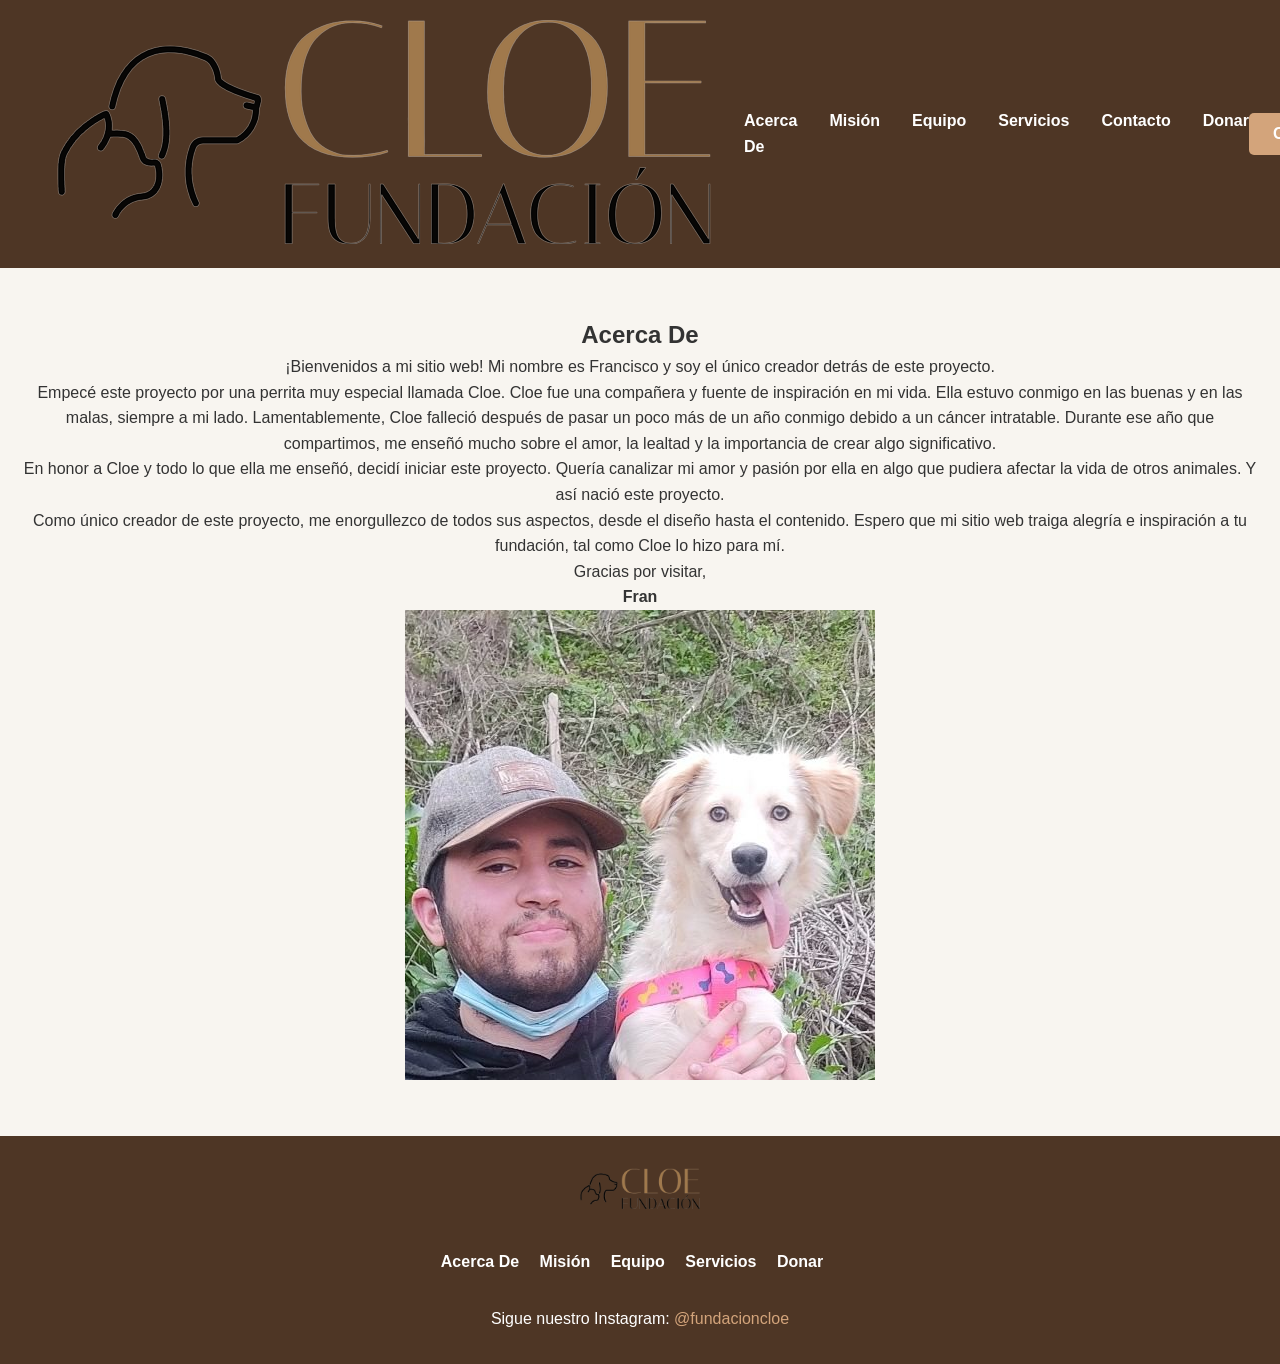
<file: acerca.html>
<!DOCTYPE html>
<html lang="es">
<head>
    <meta charset="UTF-8">
    <meta name="viewport" content="width=device-width, initial-scale=1.0">
    <title>Acerca De | Fundación Cloe</title>
    <link rel="stylesheet" href="styles.css">
</head>
<body>
    <header>
        <nav>
            <div class="logo">
                <img src="logo.png" alt="Fundación Cloe Logo">
            </div>
            <ul>
                <li><a href="acerca.html">Acerca De</a></li>
                <li><a href="mision.html">Misión</a></li>
                <li><a href="equipo.html">Equipo</a></li>
                <li><a href="servicios.html">Servicios</a></li>
                <li><a href="contacto.html">Contacto</a></li>
                <li><a href="donar.html">Donar</a></li>
            </ul>
            <a href="comenzar.html" class="btn">Comenzar</a>
        </nav>
    </header>

    <section class="about">
        <h1>Acerca De</h1>
        <p>
            ¡Bienvenidos a mi sitio web! Mi nombre es Francisco y soy el único creador detrás de este proyecto.
        </p>
        <p>
            Empecé este proyecto por una perrita muy especial llamada Cloe. Cloe fue una compañera y fuente de inspiración en mi vida.
            Ella estuvo conmigo en las buenas y en las malas, siempre a mi lado. Lamentablemente, Cloe falleció después de pasar 
            un poco más de un año conmigo debido a un cáncer intratable. Durante ese año que compartimos, me enseñó mucho sobre el amor,
            la lealtad y la importancia de crear algo significativo.
        </p>
        <p>
            En honor a Cloe y todo lo que ella me enseñó, decidí iniciar este proyecto. Quería canalizar mi amor y pasión por ella en algo
            que pudiera afectar la vida de otros animales. Y así nació este proyecto.
        </p>
        <p>
            Como único creador de este proyecto, me enorgullezco de todos sus aspectos, desde el diseño hasta el contenido. Espero que mi 
            sitio web traiga alegría e inspiración a tu fundación, tal como Cloe lo hizo para mí.
        </p>
        <p>
            Gracias por visitar,
            <br><strong>Fran</strong>
        </p>
        <img src="fran-cloe.png" alt="Francisco y Cloe">
    </section>

    <footer>
        <div class="footer-logo">
            <img src="logo-footer.png" alt="Fundación Cloe Logo">
        </div>
        <ul>
            <li><a href="acerca.html">Acerca De</a></li>
            <li><a href="mision.html">Misión</a></li>
            <li><a href="equipo.html">Equipo</a></li>
            <li><a href="servicios.html">Servicios</a></li>
            <li><a href="donar.html">Donar</a></li>
        </ul>
        <p>Sigue nuestro Instagram: <a href="https://instagram.com/fundacioncloe">@fundacioncloe</a></p>
    </footer>
</body>
</html>
</file>
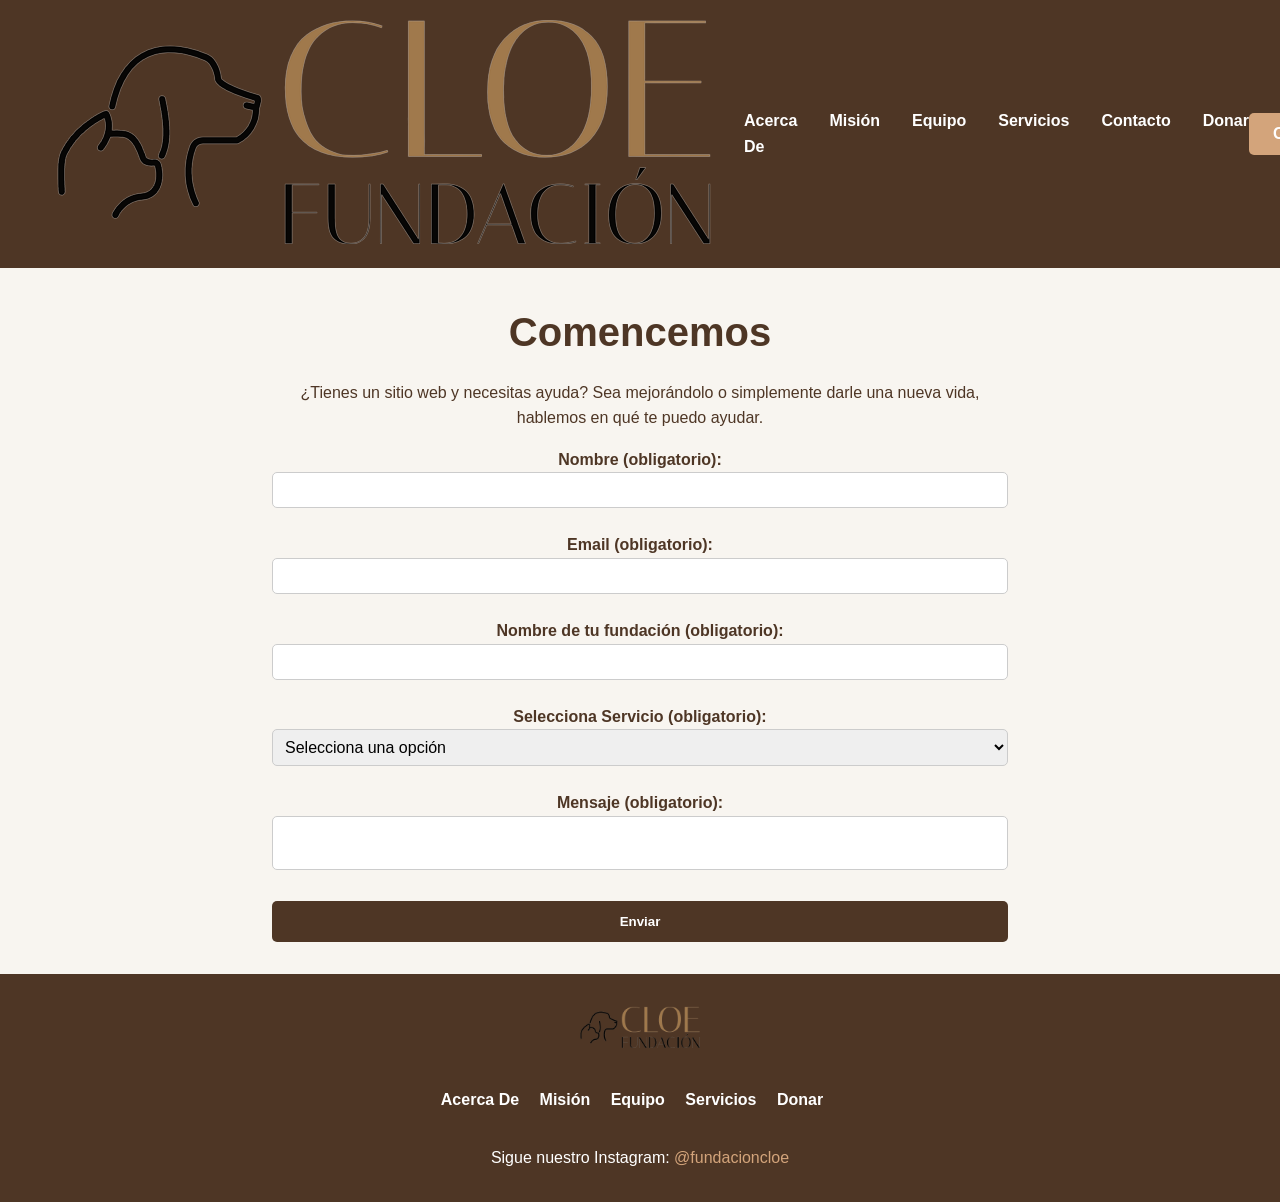
<file: contacto.html>
<!DOCTYPE html>
<html lang="es">
<head>
    <meta charset="UTF-8">
    <meta name="viewport" content="width=device-width, initial-scale=1.0">
    <title>Contacto | Fundación Cloe</title>
    <link rel="stylesheet" href="styles.css">
</head>
<body>
    <header>
        <nav>
            <div class="logo">
                <img src="logo.png" alt="Fundación Cloe Logo">
            </div>
            <ul>
                <li><a href="acerca.html">Acerca De</a></li>
                <li><a href="mision.html">Misión</a></li>
                <li><a href="equipo.html">Equipo</a></li>
                <li><a href="servicios.html">Servicios</a></li>
                <li><a href="contacto.html">Contacto</a></li>
                <li><a href="donar.html">Donar</a></li>
            </ul>
            <a href="comenzar.html" class="btn">Comenzar</a>
        </nav>
    </header>

    <section class="contact">
        <h1>Comencemos</h1>
        <p>
            ¿Tienes un sitio web y necesitas ayuda? Sea mejorándolo o simplemente darle una nueva vida, hablemos en qué te puedo ayudar.
        </p>
        <form action="submit_form.php" method="post">
            <div class="form-group">
                <label for="name">Nombre (obligatorio):</label>
                <input type="text" id="name" name="nombre" required>
            </div>
            <div class="form-group">
                <label for="email">Email (obligatorio):</label>
                <input type="email" id="email" name="email" required>
            </div>
            <div class="form-group">
                <label for="foundation-name">Nombre de tu fundación (obligatorio):</label>
                <input type="text" id="foundation-name" name="fundacion" required>
            </div>
            <div class="form-group">
                <label for="service">Selecciona Servicio (obligatorio):</label>
                <select id="service" name="servicio" required>
                    <option value="">Selecciona una opción</option>
                    <option value="creacion">Creación de sitio web</option>
                    <option value="mantenimiento">Mantenimiento de sitio web</option>
                </select>
            </div>
            <div class="form-group">
                <label for="message">Mensaje (obligatorio):</label>
                <textarea id="message" name="mensaje" required></textarea>
            </div>
            <button type="submit" class="btn">Enviar</button>
        </form>
    </section>

    <footer>
        <div class="footer-logo">
            <img src="logo-footer.png" alt="Fundación Cloe Logo">
        </div>
        <ul>
            <li><a href="acerca.html">Acerca De</a></li>
            <li><a href="mision.html">Misión</a></li>
            <li><a href="equipo.html">Equipo</a></li>
            <li><a href="servicios.html">Servicios</a></li>
            <li><a href="donar.html">Donar</a></li>
        </ul>
        <p>Sigue nuestro Instagram: <a href="https://instagram.com/fundacioncloe">@fundacioncloe</a></p>
    </footer>
</body>
</html>
</file>
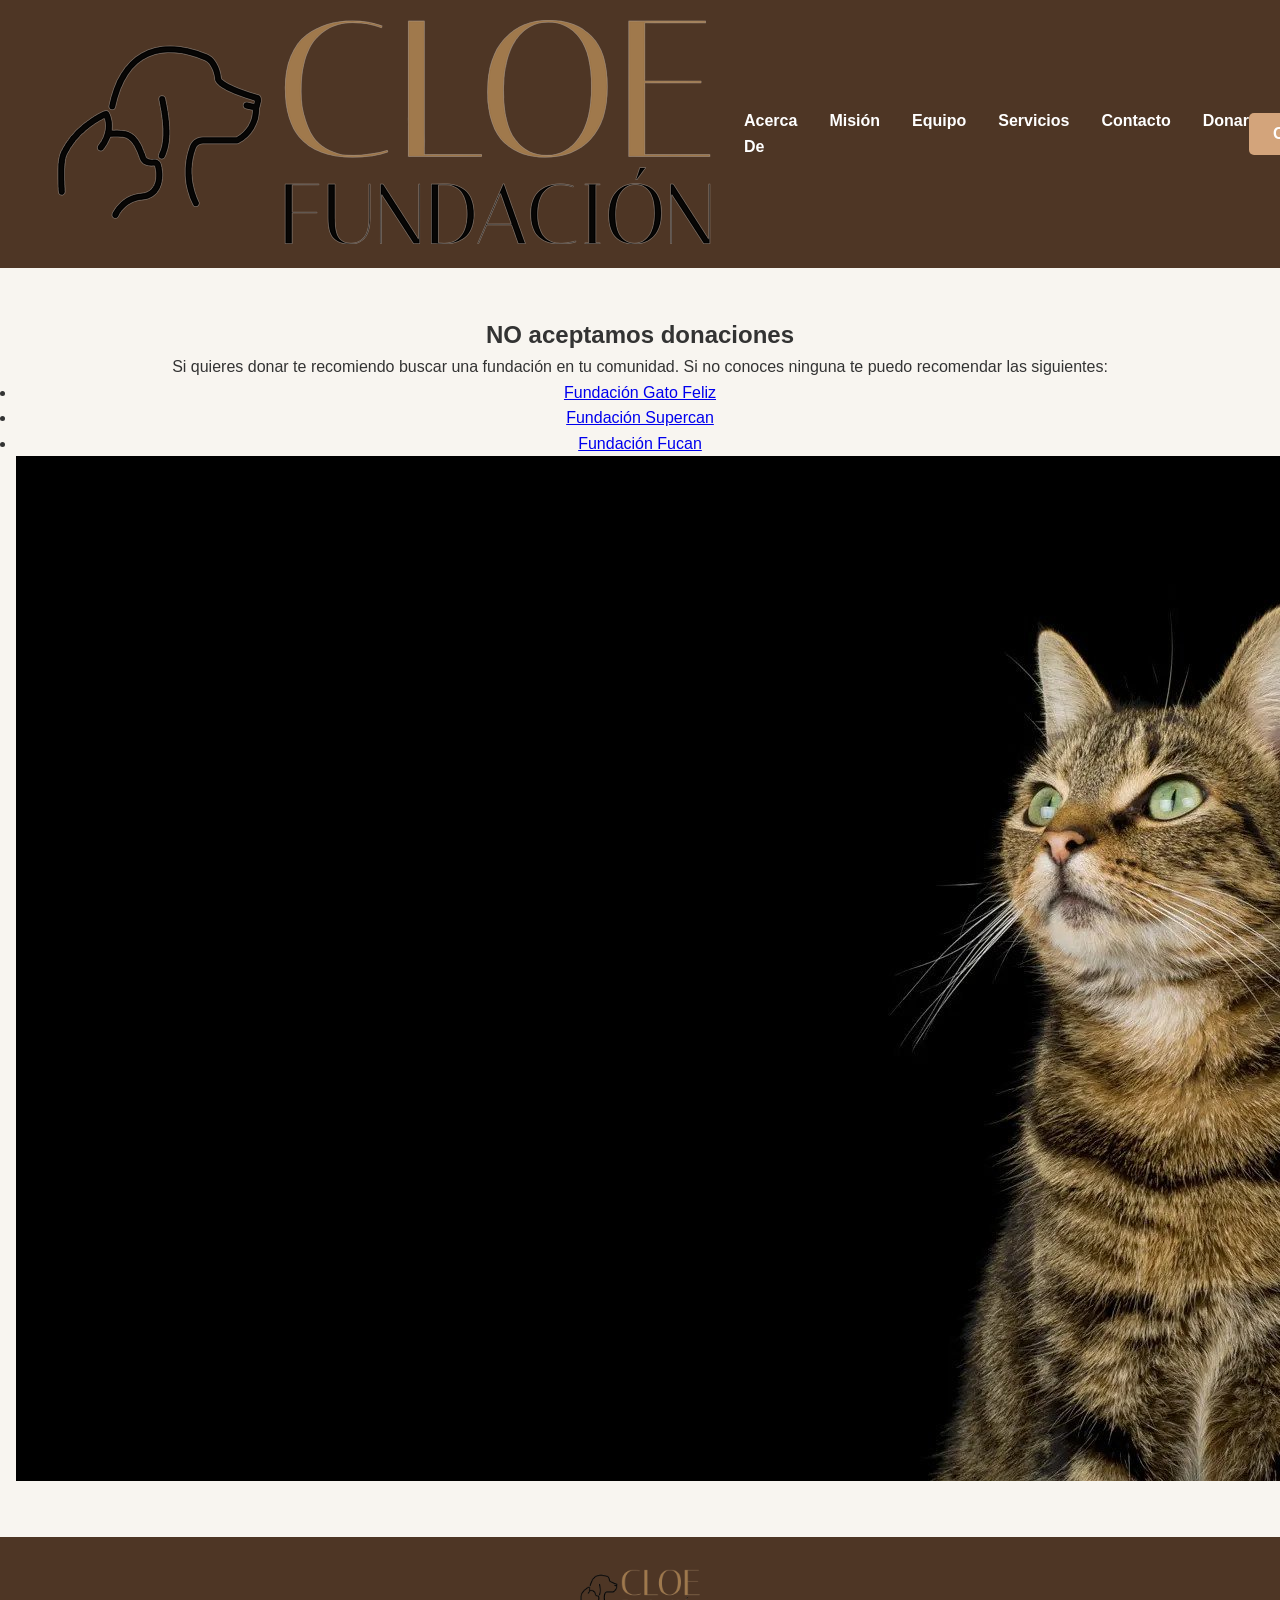
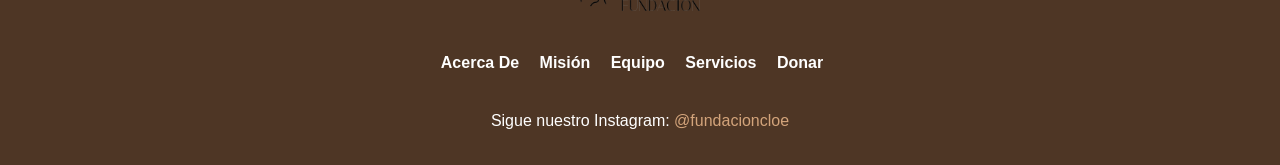
<file: donar.html>
<!DOCTYPE html>
<html lang="es">
<head>
    <meta charset="UTF-8">
    <meta name="viewport" content="width=device-width, initial-scale=1.0">
    <title>Donar | Fundación Cloe</title>
    <link rel="stylesheet" href="styles.css">
</head>
<body>
    <header>
        <nav>
            <div class="logo">
                <img src="logo.png" alt="Fundación Cloe Logo">
            </div>
            <ul>
                <li><a href="acerca.html">Acerca De</a></li>
                <li><a href="mision.html">Misión</a></li>
                <li><a href="equipo.html">Equipo</a></li>
                <li><a href="servicios.html">Servicios</a></li>
                <li><a href="contacto.html">Contacto</a></li>
                <li><a href="donar.html">Donar</a></li>
            </ul>
            <a href="comenzar.html" class="btn">Comenzar</a>
        </nav>
    </header>

    <section class="donation">
        <h1>NO aceptamos donaciones</h1>
        <p>
            Si quieres donar te recomiendo buscar una fundación en tu comunidad. Si no conoces ninguna te puedo recomendar las siguientes:
        </p>
        <ul>
            <li><a href="https://fundaciongatofeliz.cl" target="_blank">Fundación Gato Feliz</a></li>
            <li><a href="https://supercan.cl" target="_blank">Fundación Supercan</a></li>
            <li><a href="https://fucanchile.org" target="_blank">Fundación Fucan</a></li>
        </ul>
        <div class="donation-image">
            <img src="llama-donation.png" alt="Imagen de una llama">
        </div>
    </section>

    <footer>
        <div class="footer-logo">
            <img src="logo-footer.png" alt="Fundación Cloe Logo">
        </div>
        <ul>
            <li><a href="acerca.html">Acerca De</a></li>
            <li><a href="mision.html">Misión</a></li>
            <li><a href="equipo.html">Equipo</a></li>
            <li><a href="servicios.html">Servicios</a></li>
            <li><a href="donar.html">Donar</a></li>
        </ul>
        <p>Sigue nuestro Instagram: <a href="https://instagram.com/fundacioncloe">@fundacioncloe</a></p>
    </footer>
</body>
</html>
</file>
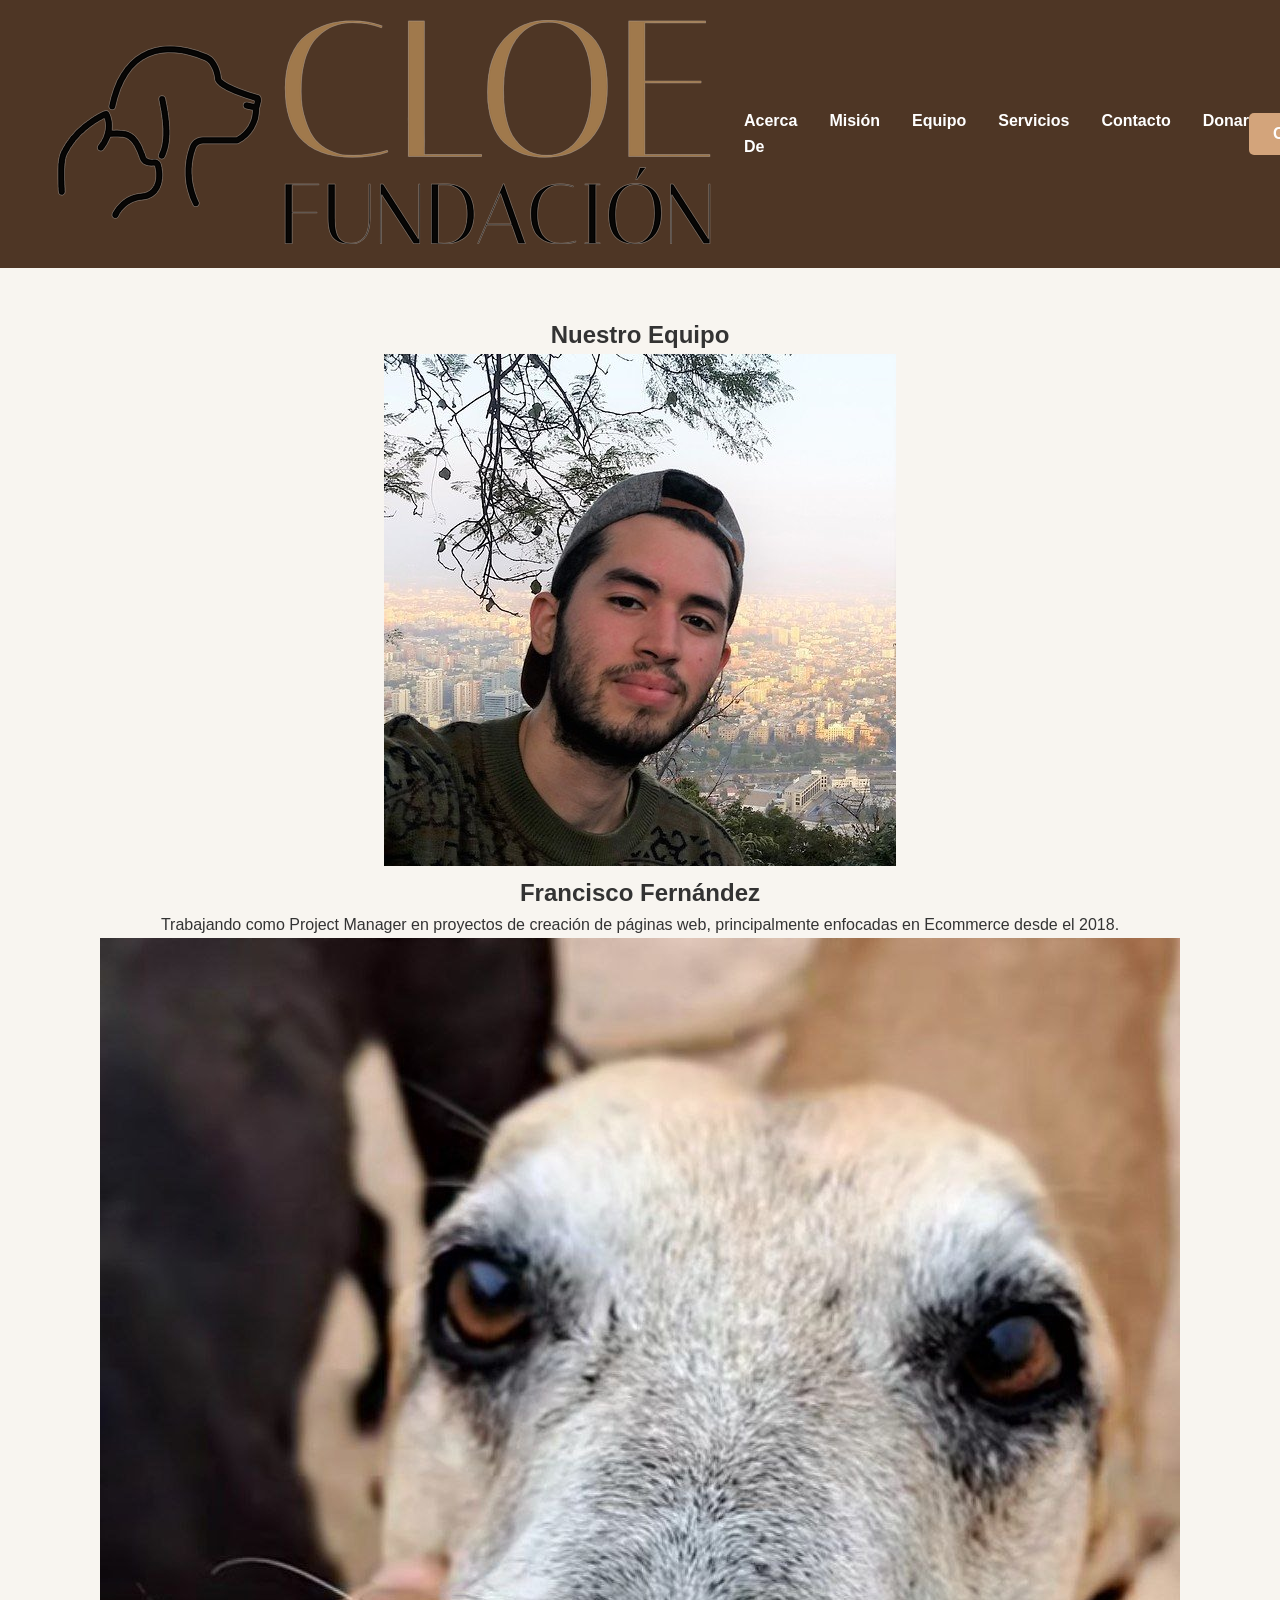
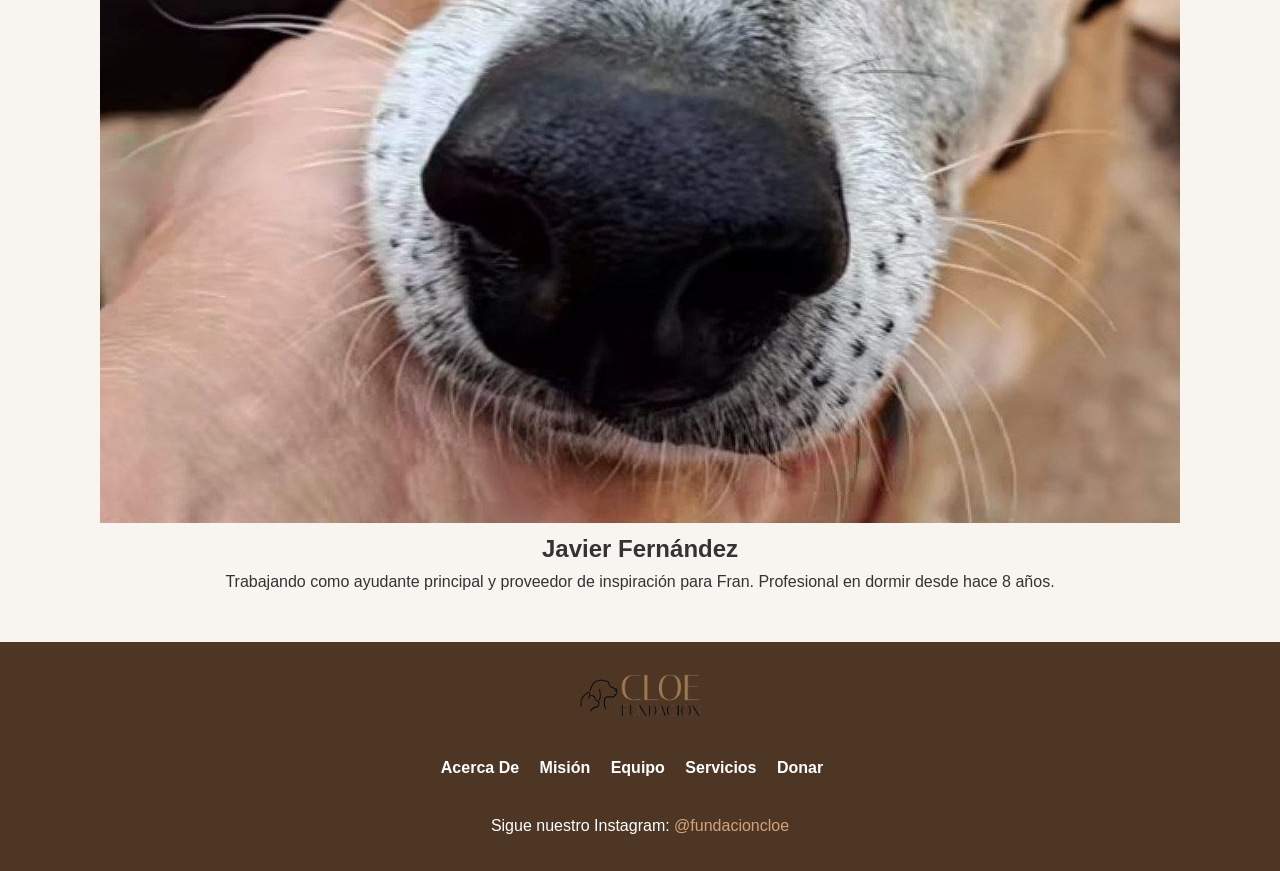
<file: equipo.html>
<!DOCTYPE html>
<html lang="es">
<head>
    <meta charset="UTF-8">
    <meta name="viewport" content="width=device-width, initial-scale=1.0">
    <title>Equipo | Fundación Cloe</title>
    <link rel="stylesheet" href="styles.css">
</head>
<body>
    <header>
        <nav>
            <div class="logo">
                <img src="logo.png" alt="Fundación Cloe Logo">
            </div>
            <ul>
                <li><a href="acerca.html">Acerca De</a></li>
                <li><a href="mision.html">Misión</a></li>
                <li><a href="equipo.html">Equipo</a></li>
                <li><a href="servicios.html">Servicios</a></li>
                <li><a href="contacto.html">Contacto</a></li>
                <li><a href="donar.html">Donar</a></li>
            </ul>
            <a href="comenzar.html" class="btn">Comenzar</a>
        </nav>
    </header>

    <section class="team">
        <h1>Nuestro Equipo</h1>
        <div class="team-member">
            <img src="francisco.png" alt="Francisco Fernández">
            <h2>Francisco Fernández</h2>
            <p>
                Trabajando como Project Manager en proyectos de creación de páginas web, principalmente enfocadas en Ecommerce
                desde el 2018.
            </p>
        </div>
        <div class="team-member">
            <img src="javier.png" alt="Javier Fernández">
            <h2>Javier Fernández</h2>
            <p>
                Trabajando como ayudante principal y proveedor de inspiración para Fran. Profesional en dormir desde hace 8 años.
            </p>
        </div>
    </section>

    <footer>
        <div class="footer-logo">
            <img src="logo-footer.png" alt="Fundación Cloe Logo">
        </div>
        <ul>
            <li><a href="acerca.html">Acerca De</a></li>
            <li><a href="mision.html">Misión</a></li>
            <li><a href="equipo.html">Equipo</a></li>
            <li><a href="servicios.html">Servicios</a></li>
            <li><a href="donar.html">Donar</a></li>
        </ul>
        <p>Sigue nuestro Instagram: <a href="https://instagram.com/fundacioncloe">@fundacioncloe</a></p>
    </footer>
</body>
</html>
</file>
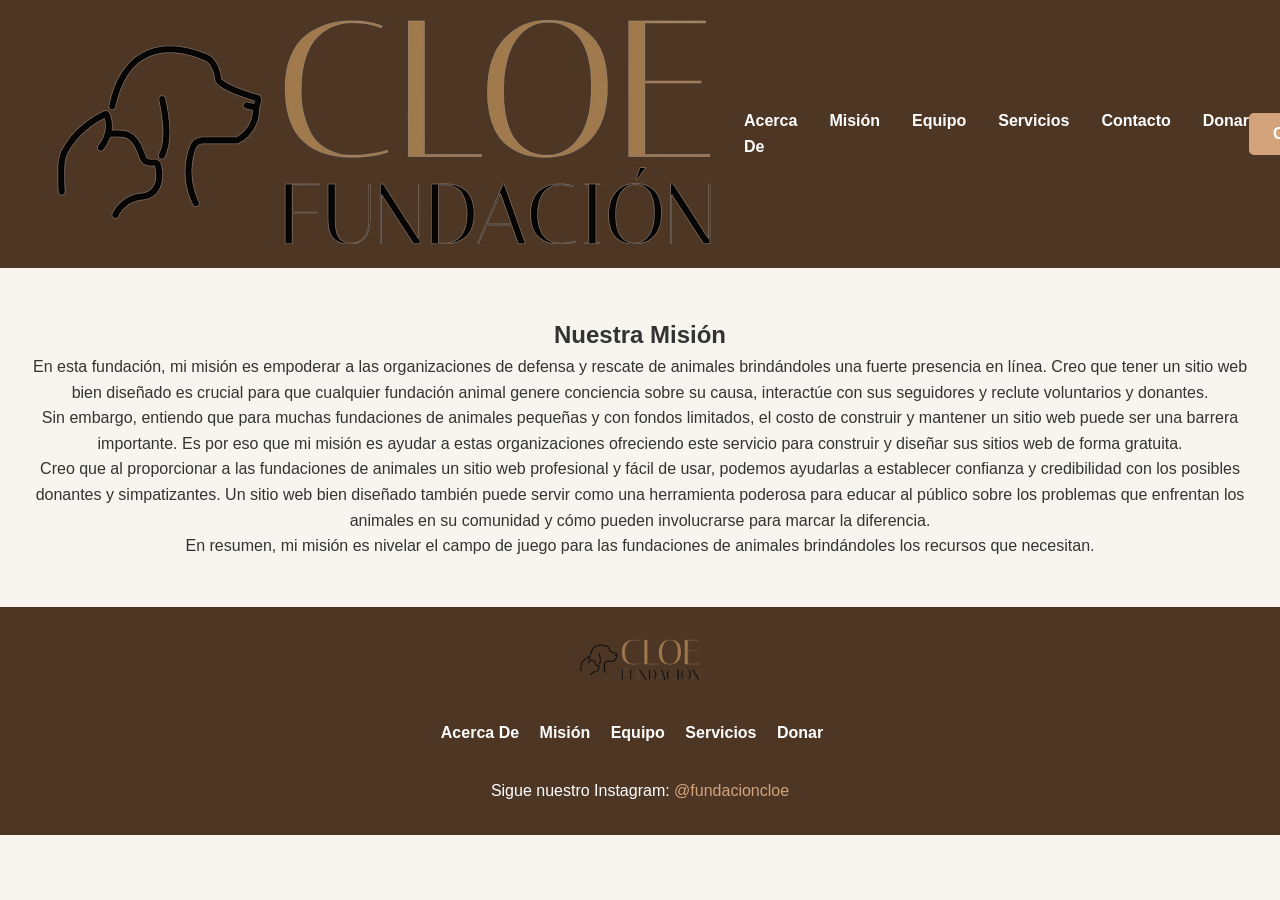
<file: mision.html>
<!DOCTYPE html>
<html lang="es">
<head>
    <meta charset="UTF-8">
    <meta name="viewport" content="width=device-width, initial-scale=1.0">
    <title>Misión | Fundación Cloe</title>
    <link rel="stylesheet" href="styles.css">
</head>
<body>
    <header>
        <nav>
            <div class="logo">
                <img src="logo.png" alt="Fundación Cloe Logo">
            </div>
            <ul>
                <li><a href="acerca.html">Acerca De</a></li>
                <li><a href="mision.html">Misión</a></li>
                <li><a href="equipo.html">Equipo</a></li>
                <li><a href="servicios.html">Servicios</a></li>
                <li><a href="contacto.html">Contacto</a></li>
                <li><a href="donar.html">Donar</a></li>
            </ul>
            <a href="comenzar.html" class="btn">Comenzar</a>
        </nav>
    </header>

    <section class="mission">
        <h1>Nuestra Misión</h1>
        <p>
            En esta fundación, mi misión es empoderar a las organizaciones de defensa y rescate de animales brindándoles
            una fuerte presencia en línea. Creo que tener un sitio web bien diseñado es crucial para que cualquier fundación
            animal genere conciencia sobre su causa, interactúe con sus seguidores y reclute voluntarios y donantes.
        </p>
        <p>
            Sin embargo, entiendo que para muchas fundaciones de animales pequeñas y con fondos limitados, el costo de construir
            y mantener un sitio web puede ser una barrera importante. Es por eso que mi misión es ayudar a estas organizaciones
            ofreciendo este servicio para construir y diseñar sus sitios web de forma gratuita.
        </p>
        <p>
            Creo que al proporcionar a las fundaciones de animales un sitio web profesional y fácil de usar, podemos ayudarlas a
            establecer confianza y credibilidad con los posibles donantes y simpatizantes. Un sitio web bien diseñado también puede
            servir como una herramienta poderosa para educar al público sobre los problemas que enfrentan los animales en su comunidad
            y cómo pueden involucrarse para marcar la diferencia.
        </p>
        <p>
            En resumen, mi misión es nivelar el campo de juego para las fundaciones de animales brindándoles los recursos que necesitan.
        </p>
    </section>

    <footer>
        <div class="footer-logo">
            <img src="logo-footer.png" alt="Fundación Cloe Logo">
        </div>
        <ul>
            <li><a href="acerca.html">Acerca De</a></li>
            <li><a href="mision.html">Misión</a></li>
            <li><a href="equipo.html">Equipo</a></li>
            <li><a href="servicios.html">Servicios</a></li>
            <li><a href="donar.html">Donar</a></li>
        </ul>
        <p>Sigue nuestro Instagram: <a href="https://instagram.com/fundacioncloe">@fundacioncloe</a></p>
    </footer>
</body>
</html>
</file>
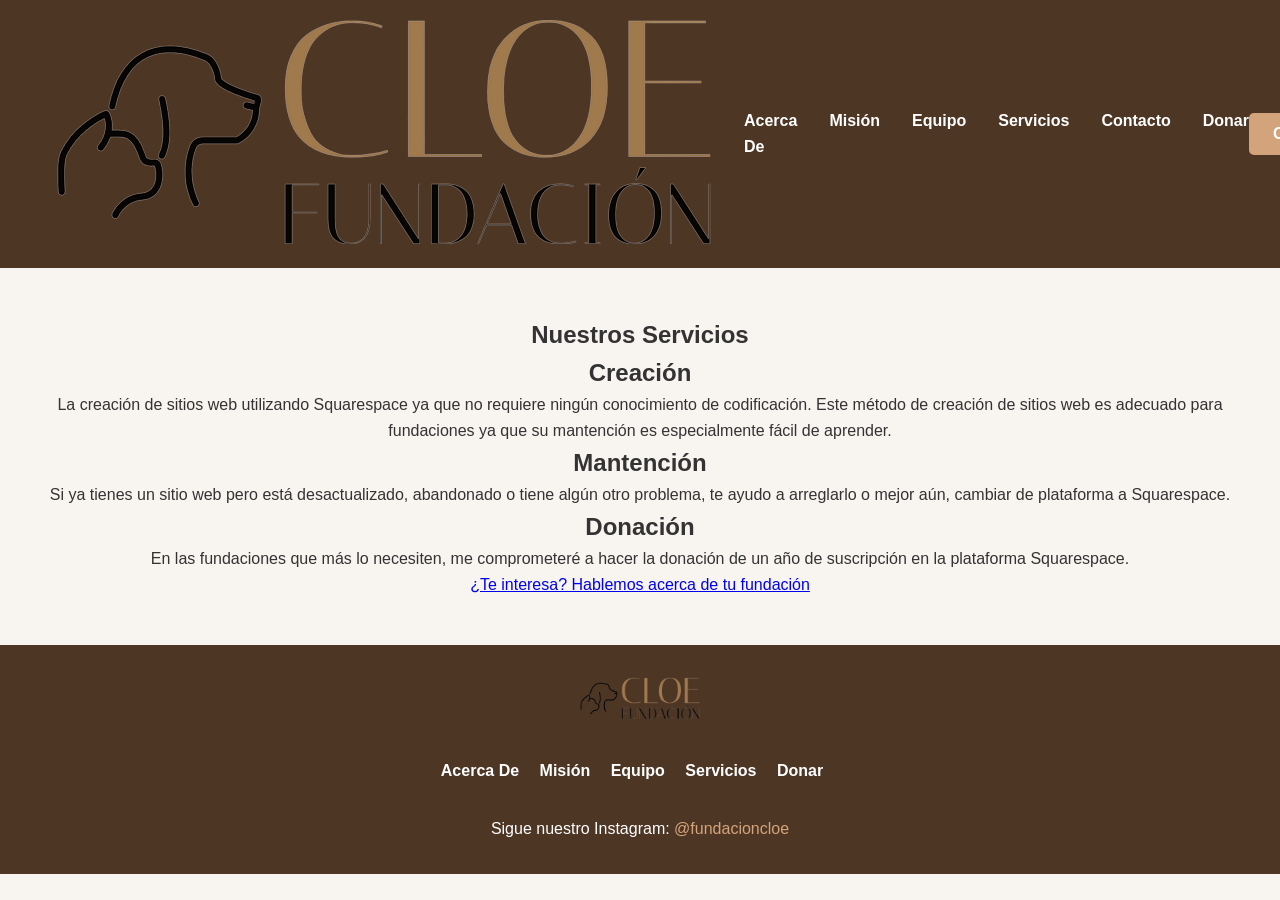
<file: servicios.html>
<!DOCTYPE html>
<html lang="es">
<head>
    <meta charset="UTF-8">
    <meta name="viewport" content="width=device-width, initial-scale=1.0">
    <title>Servicios | Fundación Cloe</title>
    <link rel="stylesheet" href="styles.css">
</head>
<body>
    <header>
        <nav>
            <div class="logo">
                <img src="logo.png" alt="Fundación Cloe Logo">
            </div>
            <ul>
                <li><a href="acerca.html">Acerca De</a></li>
                <li><a href="mision.html">Misión</a></li>
                <li><a href="equipo.html">Equipo</a></li>
                <li><a href="servicios.html">Servicios</a></li>
                <li><a href="contacto.html">Contacto</a></li>
                <li><a href="donar.html">Donar</a></li>
            </ul>
            <a href="comenzar.html" class="btn">Comenzar</a>
        </nav>
    </header>

    <section class="services">
        <h1>Nuestros Servicios</h1>
        <div class="service-item">
            <h2>Creación</h2>
            <p>
                La creación de sitios web utilizando Squarespace ya que no requiere ningún conocimiento de codificación.
                Este método de creación de sitios web es adecuado para fundaciones ya que su mantención es especialmente fácil de aprender.
            </p>
        </div>
        <div class="service-item">
            <h2>Mantención</h2>
            <p>
                Si ya tienes un sitio web pero está desactualizado, abandonado o tiene algún otro problema, te ayudo a arreglarlo o mejor aún, cambiar de plataforma a Squarespace.
            </p>
        </div>
        <div class="service-item">
            <h2>Donación</h2>
            <p>
                En las fundaciones que más lo necesiten, me comprometeré a hacer la donación de un año de suscripción en la plataforma Squarespace.
            </p>
        </div>
        <a href="contacto.html" class="btn">¿Te interesa? Hablemos acerca de tu fundación</a>
    </section>

    <footer>
        <div class="footer-logo">
            <img src="logo-footer.png" alt="Fundación Cloe Logo">
        </div>
        <ul>
            <li><a href="acerca.html">Acerca De</a></li>
            <li><a href="mision.html">Misión</a></li>
            <li><a href="equipo.html">Equipo</a></li>
            <li><a href="servicios.html">Servicios</a></li>
            <li><a href="donar.html">Donar</a></li>
        </ul>
        <p>Sigue nuestro Instagram: <a href="https://instagram.com/fundacioncloe">@fundacioncloe</a></p>
    </footer>
</body>
</html>
</file>
<file: styles.css>
/* Global Styles */
* {
    margin: 0;
    padding: 0;
    box-sizing: border-box;
    font-family: 'Arial', sans-serif;
}

body {
    background-color: #f8f5f0;
    color: #333;
    line-height: 1.6;
}

/* Header and Navigation */
header {
    background-color: #4e3625;
    padding: 1rem 0;
}

nav {
    display: flex;
    justify-content: space-between;
    align-items: center;
    max-width: 1200px;
    margin: 0 auto;
    padding: 0 1rem;
}

nav ul {
    display: flex;
    list-style: none;
}

nav ul li {
    margin-left: 2rem;
}

nav ul li a {
    color: #fff;
    text-decoration: none;
    font-weight: bold;
    transition: color 0.3s;
}

nav ul li a:hover {
    color: #d3a47b;
}

nav .btn {
    background-color: #d3a47b;
    color: white;
    padding: 0.5rem 1.5rem;
    text-decoration: none;
    border-radius: 5px;
    font-weight: bold;
}

nav .btn:hover {
    background-color: #b38356;
}

/* Menu Toggle (Hamburger Menu) */
.menu-toggle {
    display: none;
    flex-direction: column;
    cursor: pointer;
}

.menu-toggle span {
    height: 2px;
    width: 25px;
    background: #fff;
    margin: 4px 0;
}

/* Hero Section */
.hero {
    background-image: url('dog-hero.png');
    background-size: cover;
    background-position: center;
    height: 500px;
    display: flex;
    align-items: center;
    justify-content: center;
    position: relative;
    color: #fff;
}

.hero::before {
    content: "";
    position: absolute;
    top: 0;
    left: 0;
    width: 100%;
    height: 100%;
    background-color: rgba(0, 0, 0, 0.5);
}

.hero-text {
    position: relative;
    text-align: center;
    max-width: 800px;
    padding: 20px;
    border-radius: 10px;
}

.hero-text h1 {
    font-size: 3rem;
    margin-bottom: 1rem;
}

.hero-text p {
    font-size: 1.2rem;
    margin-bottom: 1.5rem;
}

.hero .btn {
    background-color: #d3a47b;
    color: #fff;
    padding: 0.8rem 1.5rem;
    border-radius: 5px;
    text-decoration: none;
    font-weight: bold;
    transition: background-color 0.3s;
}

.hero .btn:hover {
    background-color: #b38356;
}

/* Section Styles */
section {
    padding: 3rem 1rem;
    text-align: center;
}

.importance, .helped {
    background-color: #d3a47b;
    color: white;
    padding: 3rem 0;
}

.importance h2, .helped h2 {
    font-size: 2.5rem;
}

.importance p, .helped p {
    margin: 1rem 0;
    font-size: 1.2rem;
}

.importance .btn, .helped .btn {
    background-color: #4e3625;
    color: #fff;
    padding: 0.8rem 1.5rem;
    border-radius: 5px;
    text-decoration: none;
    font-weight: bold;
    transition: background-color 0.3s;
}

.importance .btn:hover, .helped .btn:hover {
    background-color: #b38356;
}

.helped .organization {
    display: flex;
    justify-content: center;
    align-items: center;
    padding-top: 2rem;
}

.helped .organization img {
    max-width: 150px;
    margin-right: 2rem;
}

.helped .organization h3 {
    font-size: 1.8rem;
    margin-bottom: 1rem;
}

.helped .organization p {
    font-size: 1.1rem;
}

.helped .organization-text {
    max-width: 500px;
}

/* Contact Form */
.contact {
    max-width: 800px;
    margin: 0 auto;
    padding: 2rem;
}

.contact h1 {
    font-size: 2.5rem;
    color: #4e3625;
}

.contact p {
    margin: 1rem 0;
    color: #4e3625;
}

form {
    display: flex;
    flex-direction: column;
}

.form-group {
    margin-bottom: 1.5rem;
}

.form-group label {
    font-weight: bold;
    color: #4e3625;
}

.form-group input,
.form-group textarea,
.form-group select {
    padding: 0.5rem;
    font-size: 1rem;
    border: 1px solid #ccc;
    border-radius: 5px;
    width: 100%;
}

textarea {
    resize: none;
}

form button {
    padding: 0.8rem;
    background-color: #4e3625;
    color: #fff;
    border: none;
    border-radius: 5px;
    font-weight: bold;
    cursor: pointer;
    transition: background-color 0.3s;
}

form button:hover {
    background-color: #b38356;
}

/* Footer */
footer {
    background-color: #4e3625;
    color: #fff;
    padding: 2rem 0;
    text-align: center;
}

footer ul {
    list-style: none;
    padding: 1rem 0;
}

footer ul li {
    display: inline;
    margin-right: 1rem;
}

footer ul li a {
    color: #fff;
    text-decoration: none;
    font-weight: bold;
}

footer ul li a:hover {
    color: #d3a47b;
}

footer .footer-logo img {
    max-width: 120px;
    margin-bottom: 1rem;
}

footer p {
    margin-top: 1rem;
}

footer a {
    color: #d3a47b;
    text-decoration: none;
}

footer a:hover {
    text-decoration: underline;
}

/* Media Queries for Responsiveness */
@media (max-width: 768px) {
    /* Navigation */
    nav ul {
        display: none;
        flex-direction: column;
        width: 100%;
        background-color: #4e3625;
    }

    nav ul.active {
        display: flex;
    }

    nav ul li {
        margin: 0.5rem 0;
        text-align: center;
    }

    nav .btn {
        display: none;
    }

    .menu-toggle {
        display: flex;
    }

    /* Hero Section */
    .hero {
        height: auto;
        padding: 2rem 1rem;
    }

    .hero-text h1 {
        font-size: 2rem;
    }

    /* Helped Section */
    .helped .organization {
        flex-direction: column;
        text-align: center;
    }

    .helped .organization img {
        margin: 0 0 1rem 0;
    }

    .helped .organization-text {
        max-width: 100%;
    }
}
</file>
